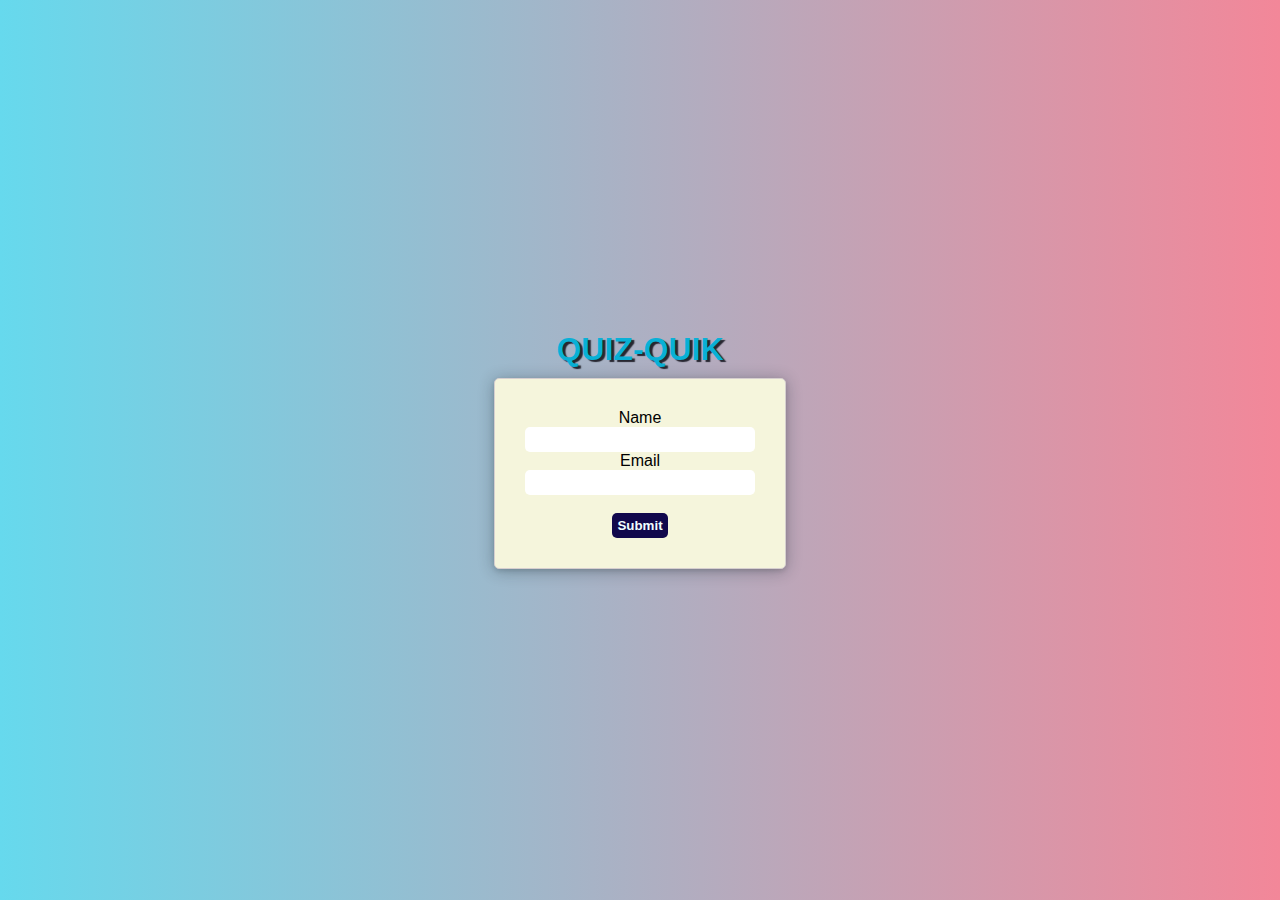
<file: index.html>
<!DOCTYPE html>
<html lang="en">
<head>
    <meta charset="UTF-8">
    <meta name="viewport" content="width=device-width, initial-scale=1.0">
    <title>Quiz...</title>
    <!--link style sheet-->
    <link rel="stylesheet" href="style.css">
    
    <!--CDN LINK-->

    <link rel="stylesheet" href="https://cdnjs.cloudflare.com/ajax/libs/font-awesome/6.5.2/css/all.min.css" integrity="sha512-SnH5WK+bZxgPHs44uWIX+LLJAJ9/2PkPKZ5QiAj6Ta86w+fsb2TkcmfRyVX3pBnMFcV7oQPJkl9QevSCWr3W6A==" crossorigin="anonymous" referrerpolicy="no-referrer" />

</head>
<body>
    <section id="app">

<!--Firstpage-->

<!--Introductionpage-->

<!--Quizpage-->

Result

    </section>

    <script src="script.js"></script>
</body>
</html>
</file>
<file: style.css>
*{
    padding: 0;
    margin: 0;
    box-sizing: border-box;
}

body{
    font-family: "Poppins", sans-serif;
}

.first-page , .second-page,.result-page{
background-image: linear-gradient(to right, rgb(102, 217, 237), rgba(237, 80, 106, 0.688));padding: 10px;
width: 100vw;
height: 100vh;
display:flex;
flex-direction: column;
gap: 10px;
text-align: center;
justify-content: center;
align-items: center;
}

.first-page h1{
    text-align: center; 
    text-shadow: 3px 2px 1px rgb(39, 39, 49);
    color: rgb(12, 149, 179); 
}

.second-page h1 , .third-page h1{
    text-align: center; 
    color: rgb(56, 56, 238);
     text-decoration: underline;
}

.list{
background-color: beige;
padding: 30px;
border: solid rgb(214, 207, 207) 1px;
border-radius: 5px;
box-shadow: rgba(14, 30, 37, 0.12) 0px 2px 4px 0px, rgba(14, 30, 37, 0.32) 0px 2px 16px 0px;
list-style: none;

}

.list input{
gap: 10px;
width: 100%;
padding: 5px;
border: none;
align-items: center;
border-radius: 5px;
}

.btn1,.btn2 ,#Call{
    background-color: rgb(17, 8, 76);
    color: azure;
    align-items: center;
    margin-top: 18px;
    border: none;
    font-weight: bold;
    border-radius: 5px;
    padding: 5px;
    cursor: pointer;
}

.para{
    font-weight: bold;
    font-size: medium;
}



.nlist{
    list-style:none;
}

.third-page {
    background-color: rgb(159, 202, 237);
    padding: 10px;
    width: 100vw;
    height: 100vh;
    display:flex;
    flex-direction: column;
    gap: 20px;
    text-align: center;
    justify-content: center;
    align-items: center;
}

 .nex,.prev{
    background-color: rgb(108, 100, 164);
    color: azure;
    flex-direction:column;
    align-items: center;
    text-align: center;
    width: 100px;
    margin-top: 10px;
    border: none;
    font-weight: bold;
    border-radius: 5px;
    padding:5px;
    cursor: pointer; 
    
 
}



.btn3{
    display: flex;
    justify-content: space-between;
    text-align: center;
    gap:250px;
    
}

.nex:hover , .prev:hover{
    background-color: black;
}

#answerContainer{
    display: grid;
    grid-template-columns: repeat(2, calc(100vw/2));
width: 100vmax;
height: 100vh;
    text-align: center;
    padding: 10px;
    gap: 10px;
    border: solid;
    border-radius: 1px;
    background-color: rgb(199, 199, 243);
    font-family: 'Franklin Gothic Medium', 'Arial Narrow', Arial, sans-serif
}

#questioncontainer{
    display: flex;
    justify-content: center;
    flex-direction: column;
    gap: 15px;
    align-items: center;
    text-align: center;
    font-weight: bold;
}

.sol{
    text-align: center; 
    padding: 10px;
    width: 100vmax; 
    background-color:black; 
    color: azure; 
    top:0; 
    position: sticky; 
    z-index: 1;
}


/* Existing styles */

@media (max-width: 658px) {
    .first-page, .second-page, .result-page {
      padding: 20px; /* Increase padding for better spacing */
    }
  
    .list input {
      width: 100%;
      gap: 5px; /* Reduce input width to prevent overflow */
    }
  
    .btn1, .btn2, #Call {
      padding: 10px; /* Adjust button padding */
    }
  
    .btn3 {
      gap: 100px; /* Reduce gap between navigation buttons */
    }
  
    #answerContainer {
      display: flex;
      justify-content: space-between;
      flex-direction: column;
      gap: 10px;
    
height: 80rem;

      
    }

    .sol{
        display: inline-block;
        text-align: center;
        padding: 10px;
    }

  }
  @media (max-width: 820px) {
    .first-page, .second-page, .result-page {
      padding: 20px; /* Increase padding for better spacing */
    }
  
    .list input {
      width: 100%;
      gap: 5px; /* Reduce input width to prevent overflow */
    }
  
    .btn1, .btn2, #Call {
      padding: 10px; /* Adjust button padding */
    }
  
    .btn3 {
      gap: 100px; /* Reduce gap between navigation buttons */
    }
  
    #answerContainer {
        display: flex;
        justify-content: space-around;
        text-align: center;
        flex-direction: column;
        width: 100%;
        padding: 10px;

      }
  
      .sol{
        display: flex;
        width: 100%;
        padding: 10px;
      }
      
      }
</file>
